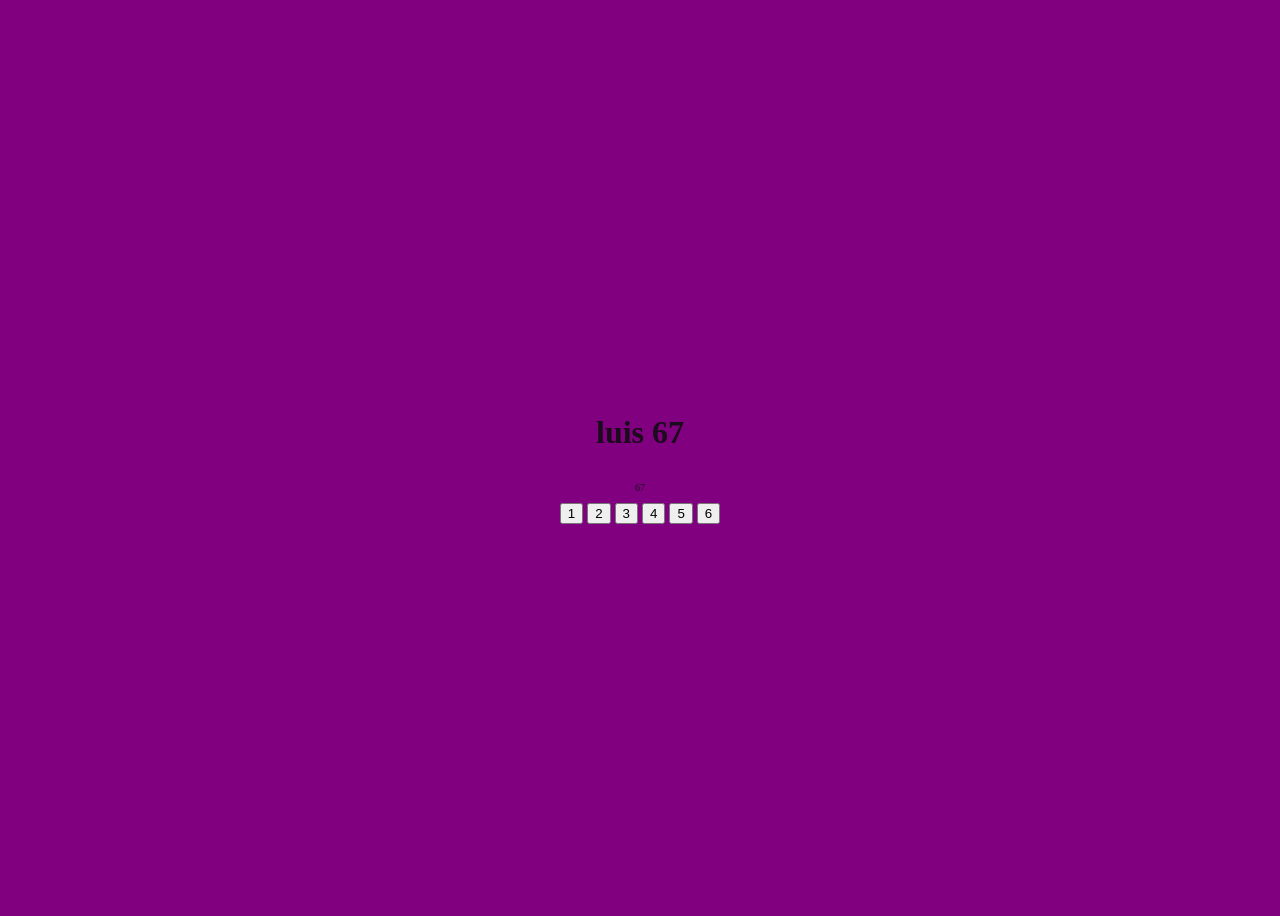
<file: tp6/index.html>
<!DOCTYPE html>
<html lang="en">
<head>
    <meta charset="UTF-8">
    <meta http-equiv="X-UA-Compatible" content="IE=edge">
    <meta name="viewport" content="width=device-width, initial-scale=1.0">
    <title>Document</title>
    <link rel="stylesheet" href="style.css">
</head>
<body>
    <h1>luis 67</h1>
    <p id="text"> 67</p>
    <div>
        <button id="btn1">1</button>
        <button id="btn2">2</button>
        <button id="btn3">3</button>
        <button id="btn4">4</button>
        <button id="btn5">5</button>
        <button id="btn6">6</button>

    </div>
    <script src="app.js"></script>
</html>
</file>
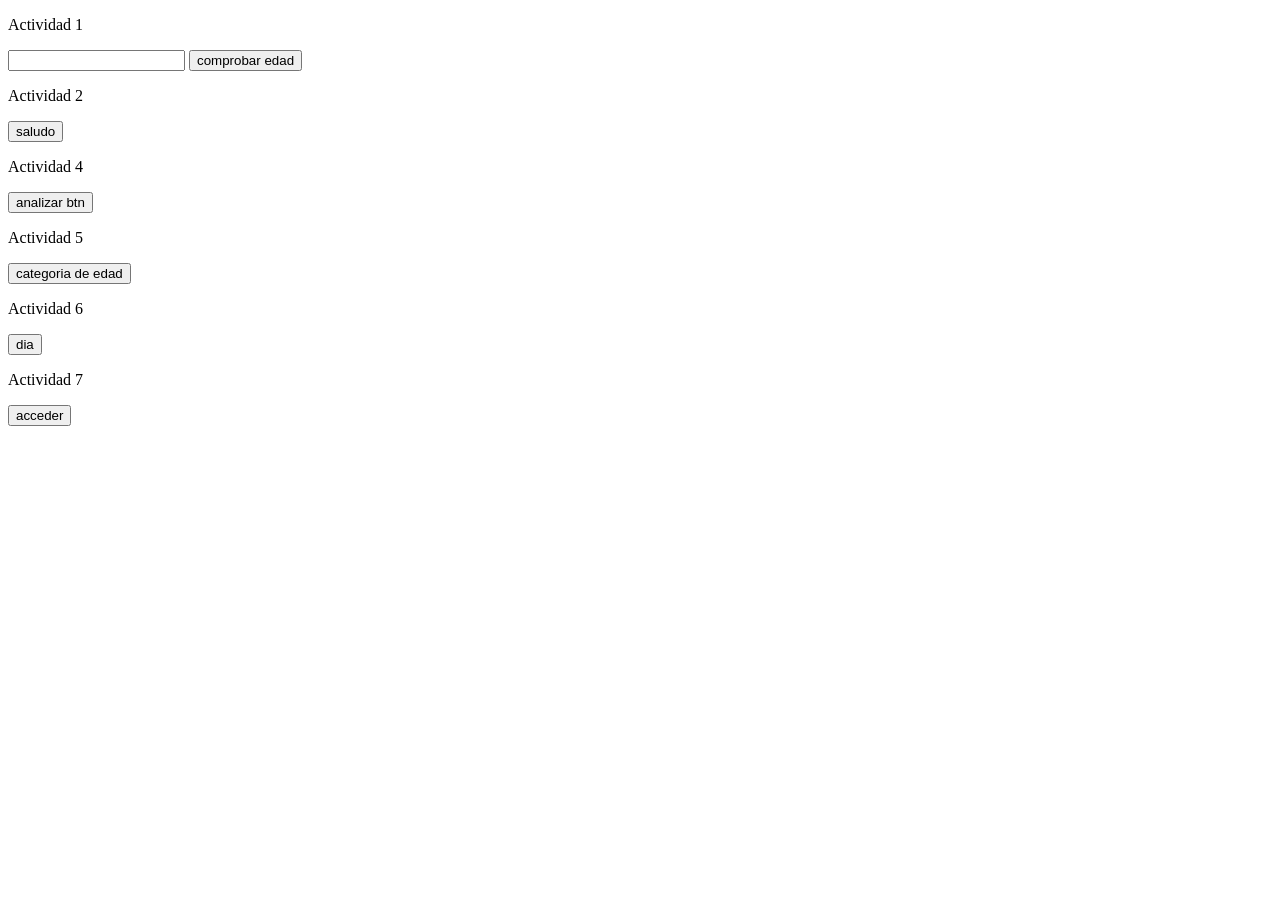
<file: tp7/index.html>
<!DOCTYPE html>
<html lang="en">
<head>
    <meta charset="UTF-8">
    <meta name="viewport" content="width=device-width, initial-scale=1.0">
    <title>Document</title>
    <link rel="stylesheet" href="style.css">
</head>
<body>
    <p id="ej1">Actividad 1</p>
    <input type="number" name="" id="Imput1">
    <button id="btn1">comprobar edad</button>

    <p id="ej2">Actividad 2</p>
    <button id="btn2">saludo</button>

    <p id="ej4">Actividad 4</p>
    <button id="btn4">analizar btn</button>

    <p id="ej5">Actividad 5</p>
    <button id="btn5">categoria de edad</button>

    <p id="ej6">Actividad 6</p>
    <button id="btn6">dia</button>

    <p id="ej7">Actividad 7</p>
    <button id="btn7">acceder</button>
</body>
<script src="app.js"></script>
</html>
</file>
<file: tp6/style.css>
body{
    background-color: purple;
    font-family: Cambria, Cochin, Georgia, Times, 'Times New Roman', serif;
    color: rgb(27, 11, 29);
    display: flex;
    align-items:center ;
    justify-content: center;
    flex-direction: column;
    height: 100vh;
}


#div1{
    display: flex;
    justify-content: space-evenly;
    width: 100%;
}


#button{
    width: 100%;
    color: rgb(76, 47, 209);
    display: flex;
    align-items: center;
    justify-content: center;
}
#text{
    font-size: 10px;
}
</file>
<file: tp7/style.css>

</file>
